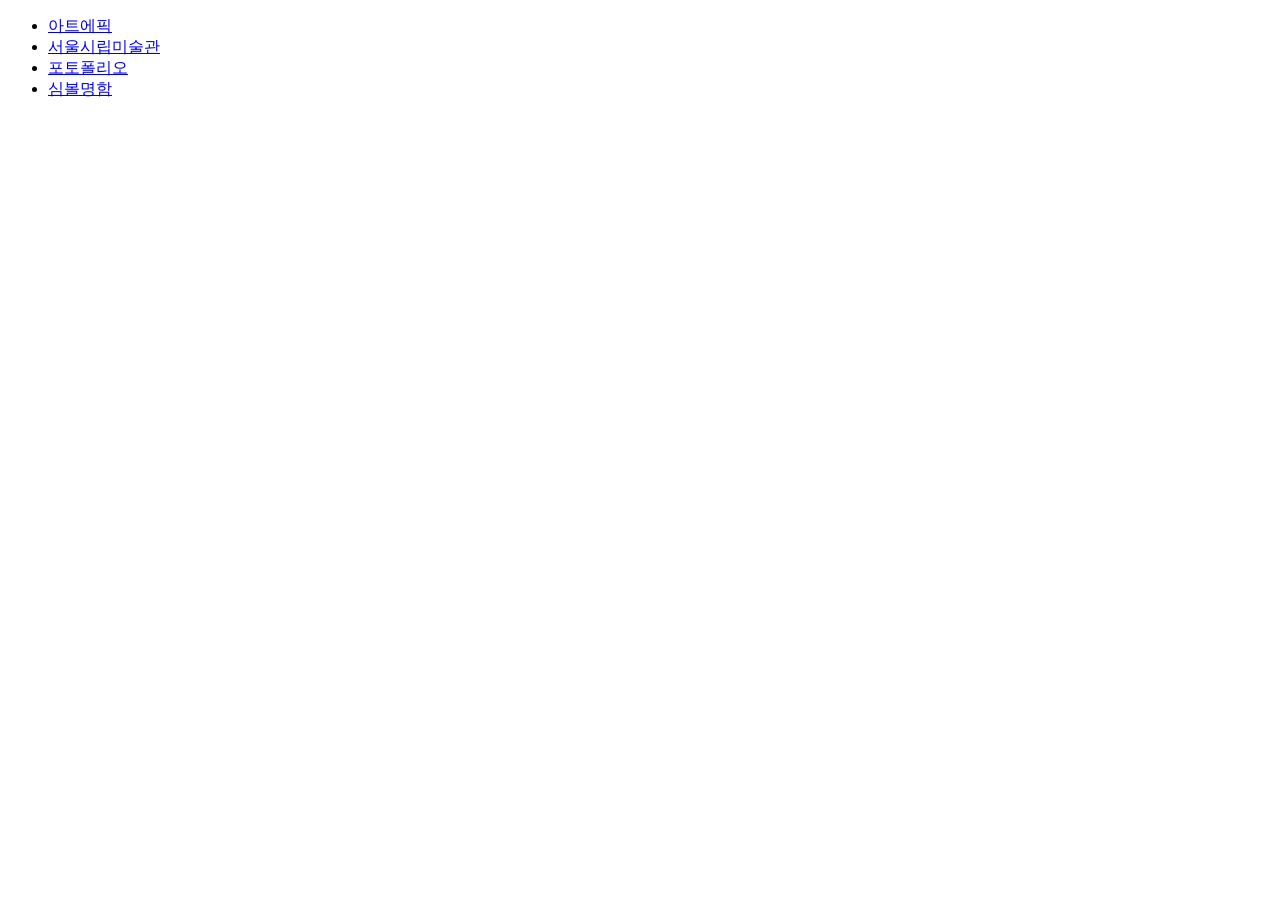
<file: index.html>
<!DOCTYPE html>
<html lang="en">
<head>
    <meta charset="UTF-8">
    <meta name="viewport" content="width=device-width, initial-scale=1.0">
    <title>project</title>
</head>
<body>
    <ul>
        <li><a href="./app/index.html">아트에픽</a></li>
        <li><a href="./web/index.html">서울시립미술관</a></li>
        <li><a href="./portfolio/index.html">포토폴리오</a></li>
        <li><a href="./symbol/index.html">심볼명함</a></li>
    </ul>
</body>
</html>
</file>
